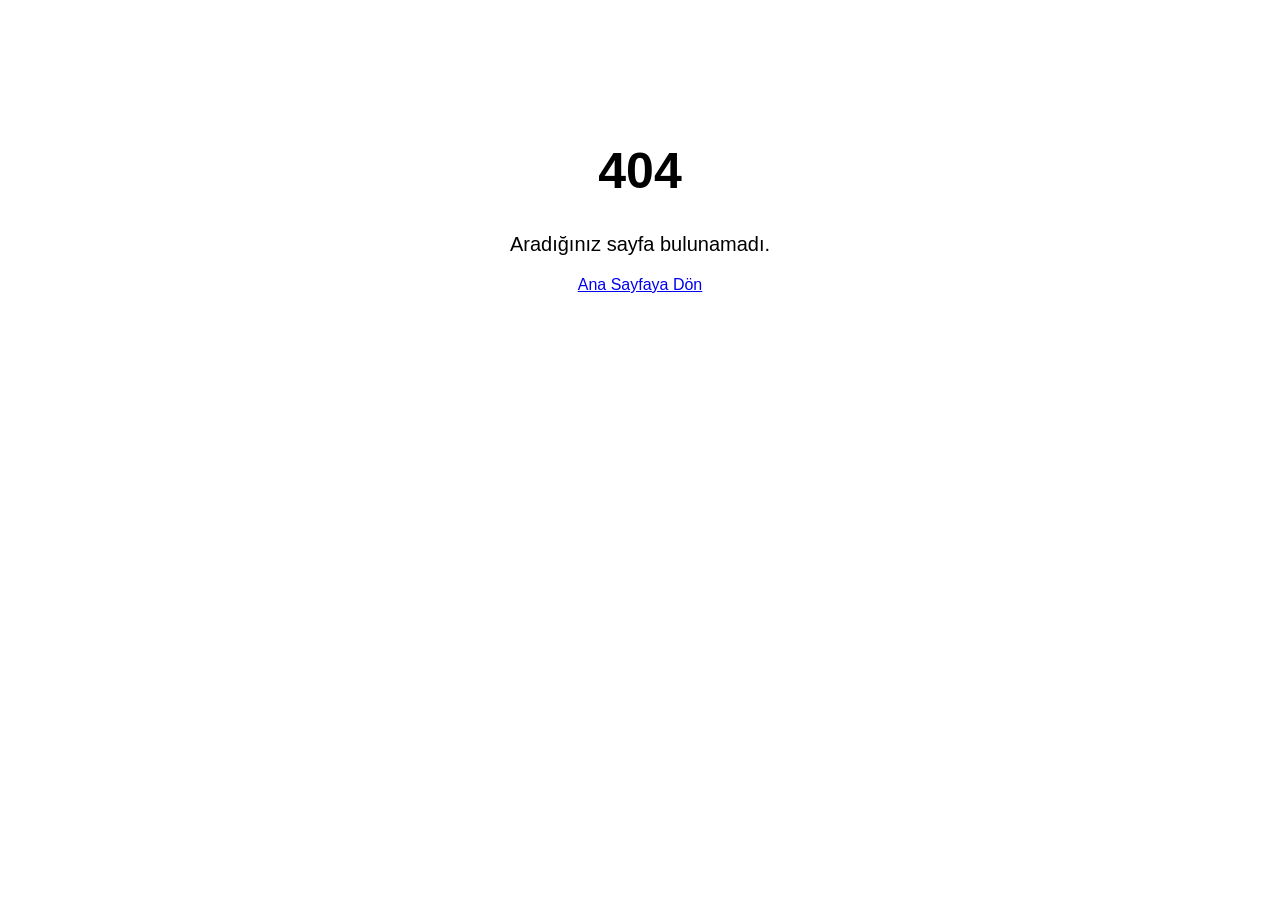
<file: templates/404page.html>
<!DOCTYPE html>
<html lang="en">
<head>
  <meta charset="UTF-8">
  <title>404 - Sayfa Bulunamadı</title>
  <style>
    body { font-family: Arial; text-align: center; padding: 100px; }
    h1 { font-size: 50px; }
    p { font-size: 20px; }
  </style>
</head>
<body>
  <h1>404</h1>
  <p>Aradığınız sayfa bulunamadı.</p>
  <a href="/">Ana Sayfaya Dön</a>
</body>
</html>
</file>
